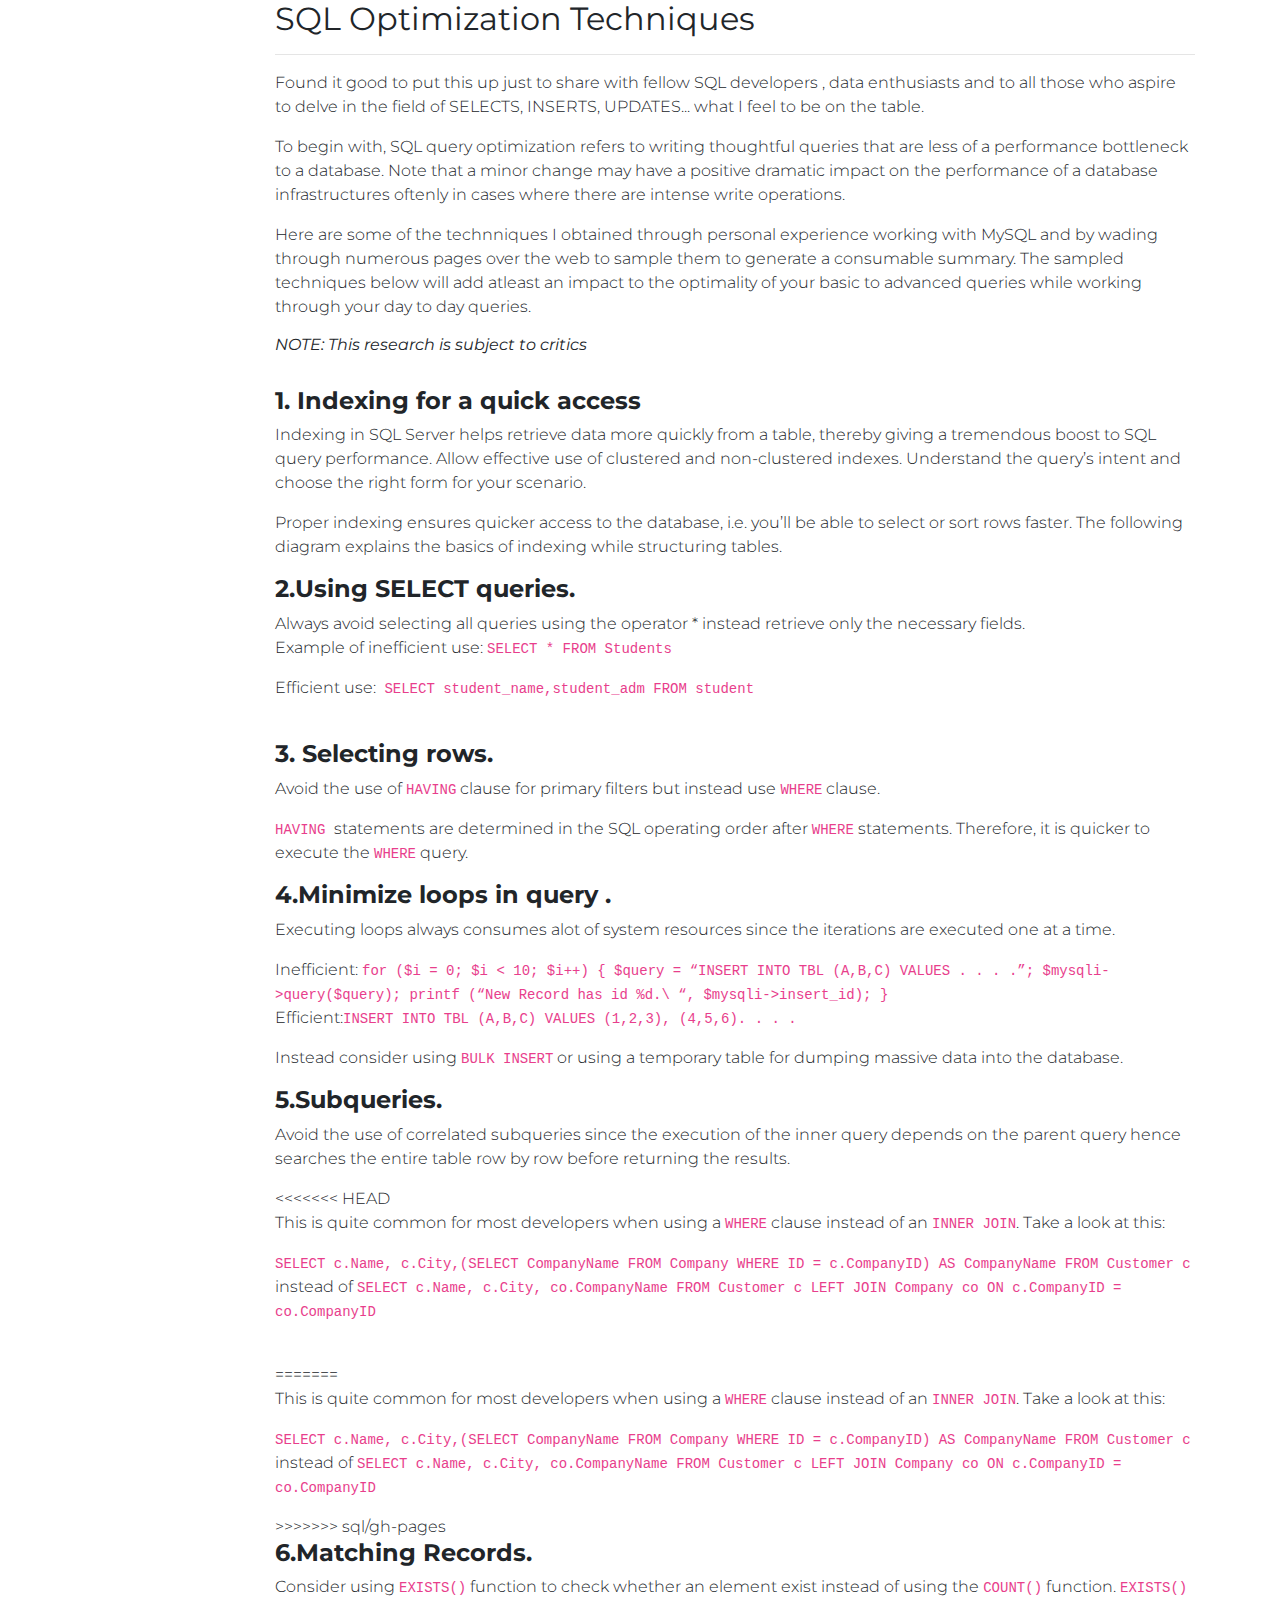
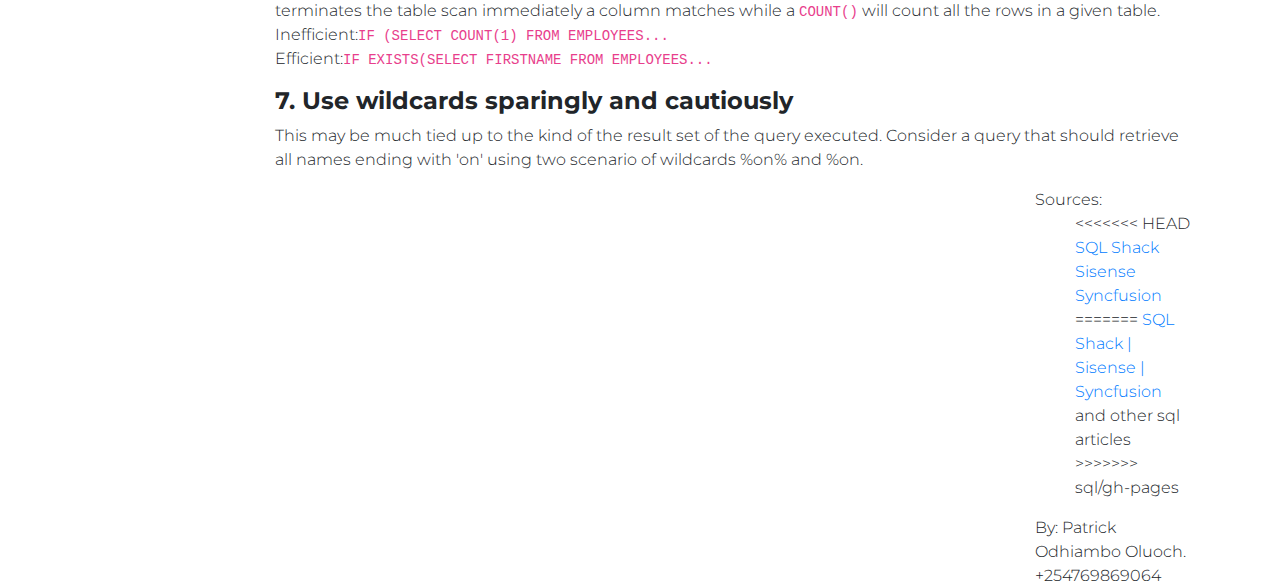
<file: index.html>
<!DOCTYPE html>
<html>
<head>
	<title>SQL query optimization</title>
	<meta charset="UTF-8">
	<meta name="viewport" content="width=device-width, initial-scale=1, shrink-to-fit=no">
	<meta http-equiv="x-ua-compatible" content="ie=edge">
	<link rel="stylesheet" href="https://use.fontawesome.com/releases/v5.11.2/css/all.css">
	<!-- Google Fonts Roboto -->
	<link rel="stylesheet" href="https://fonts.googleapis.com/css?family=Roboto:300,400,500,700&display=swap">
	<!-- Bootstrap core CSS -->
	<link rel="stylesheet" href="css/bootstrap.min.css">
	<link rel="preconnect" href="https://fonts.gstatic.com">
<link href="https://fonts.googleapis.com/css2?family=Montserrat:wght@100&display=swap" rel="stylesheet">
	<!-- Material Design Bootstrap -->
	<link rel="stylesheet" href="css/mdb.min.css">
	<!-- Your custom styles (optional) -->
	<link rel="stylesheet" href="style.css">
</head>
<body style="background-image: url('https://www.mantralabsglobal.com/wp-content/uploads/2019/12/SQL-Query-Optimization.jpg') : background-repeat: no-repeat; background-size: cover; background-position: center center;">
	
	  <div class="container">
	  	<div class="row">
	  		<div class="col-md-10 col-sm-12 offset-md-2 ">
				<h2><b>SQL Optimization Techniques</b></h2><hr>
				<p>
					<p>Found it good to put this up just to share with fellow SQL developers , data enthusiasts and to all those who aspire to delve in the field of SELECTS, INSERTS, UPDATES... what I feel to be on the table.</p>
					<p>To begin with, SQL query optimization refers to writing thoughtful queries that are less of a performance bottleneck to a database. Note that a minor change may have a positive  dramatic impact on the performance of a database infrastructures oftenly in  cases where there are intense write operations.</p>
					<p>Here are some of the technniques I obtained through personal experience working with MySQL and by wading through numerous pages over the web to sample them to generate a consumable summary. The sampled techniques below will add atleast an impact to the optimality of your basic to advanced queries while working through your day to day queries.</p>
					<h6><b><i>NOTE: This research is subject to critics</i></b></h6><br>	

					<h4>1. Indexing for a quick access</h4>
					<p>Indexing in SQL Server helps retrieve data more quickly from a table, thereby giving a tremendous boost to SQL query performance. Allow effective use of clustered and non-clustered indexes. Understand the query’s intent and choose the right form for your scenario.</p>
					<p>Proper indexing ensures quicker access to the database, i.e. you’ll be able to select or sort rows faster. The following diagram explains the basics of indexing while structuring tables.</p>

					<h4>2.Using SELECT queries.</h4> 
					<p>Always avoid selecting all queries using the operator *  instead retrieve only the necessary fields.</br>
					Example of inefficient use: <code>SELECT * FROM Students </code></p><p>
					Efficient use:<code> SELECT student_name,student_adm FROM student</code></p> </br>

					<h4>3. Selecting rows.</h4>
					<p>Avoid the use of <code>HAVING</code> clause for primary filters but instead use <code>WHERE</code> clause.</p>
					<p><code>HAVING </code>statements are determined in the SQL operating order after <code>WHERE</code> statements. Therefore, it is quicker to execute the <code>WHERE</code> query.</p>

					<h4>4.Minimize loops in query .</h4>
					<p>Executing loops always consumes alot of system resources since the iterations are executed one at a time.</p>
					Inefficient: <code>	for ($i = 0; $i < 10; $i++) {  
  $query = “INSERT INTO TBL (A,B,C) VALUES . . . .”;  
  $mysqli->query($query);  
  printf (“New Record has id %d.\ “, $mysqli->insert_id);
}</code><p>

Efficient:<code>INSERT INTO TBL (A,B,C) VALUES (1,2,3), (4,5,6). . . .</code></p>
<p>Instead consider using <code>BULK INSERT</code> or using a temporary table for dumping massive data into the database.</p>
					<h4>5.Subqueries.</h4>
					<p> Avoid the use of correlated subqueries since the execution of the inner query depends on the parent query hence searches the entire table row by row before returning the results.</p>
<<<<<<< HEAD
					<p>This is quite common for most developers when using a <code>WHERE</code> clause instead of an <code>INNER JOIN</code>. Take a look at this:</p><p><code>SELECT c.Name, c.City,(SELECT CompanyName FROM Company WHERE ID = c.CompanyID) AS CompanyName FROM Customer c</code> instead of <code>SELECT c.Name, c.City, co.CompanyName FROM Customer c LEFT JOIN Company co   ON c.CompanyID = co.CompanyID</code></p><br>
=======
					<p>This is quite common for most developers when using a <code>WHERE</code> clause instead of an <code>INNER JOIN</code>. Take a look at this:</p><p><code>SELECT c.Name, c.City,(SELECT CompanyName 
					FROM Company WHERE ID = c.CompanyID) AS CompanyName FROM Customer c</code> instead of <code>SELECT c.Name, c.City, co.CompanyName FROM Customer c LEFT JOIN Company co   ON c.CompanyID = co.CompanyID</code></p>
>>>>>>> sql/gh-pages

					<h4>6.Matching Records.</h4> 
					<p>Consider using <code>EXISTS()</code> function to check whether an element exist instead of using the <code>COUNT()</code> function. <code>EXISTS()</code> terminates the table scan immediately a column matches while a <code>COUNT()</code> will count all the rows in a given table.
					Inefficient:<code>IF (SELECT COUNT(1) FROM EMPLOYEES...</code><br>
					Efficient:<code>IF EXISTS(SELECT FIRSTNAME FROM EMPLOYEES...</code></p>
					<h4>7. Use wildcards sparingly and cautiously</h4>
					<p>This may be much tied up to the kind of the result set of the query executed.
					Consider a query that should retrieve all names ending with 'on' using two scenario of wildcards %on% and %on.</p>
				</p>	


	  	</div>
	  	<div class="col-md-2 offset-md-10">
	  		Sources: 
	  			<ul>
<<<<<<< HEAD
	  				<a href="https://www.sqlshack.com/query-optimization-techniques-in-sql-server-the-basics/">SQL Shack</a>
	  				<a href="https://www.sisense.com/blog/8-ways-fine-tune-sql-queries-production-databases/">Sisense</a>
	  				<a href="https://www.syncfusion.com/blogs/post/top-10-sql-query-optimization-techniques.aspx">Syncfusion</a>
=======
	  				<a href="https://www.sqlshack.com/query-optimization-techniques-in-sql-server-the-basics/">SQL Shack |</a>
	  				<a href="https://www.sisense.com/blog/8-ways-fine-tune-sql-queries-production-databases/">Sisense |</a>
	  				<a href="https://www.syncfusion.com/blogs/post/top-10-sql-query-optimization-techniques.aspx">Syncfusion</a> and other sql articles
>>>>>>> sql/gh-pages


	  			</ul>
	  	</div>

	  	<div class="col-md-2 offset-md-10">
	  		By: Patrick Odhiambo Oluoch.</br>
	  		+254769869064
	  	</div>
	  </div>
	</div>
</body>
</html>
</file>
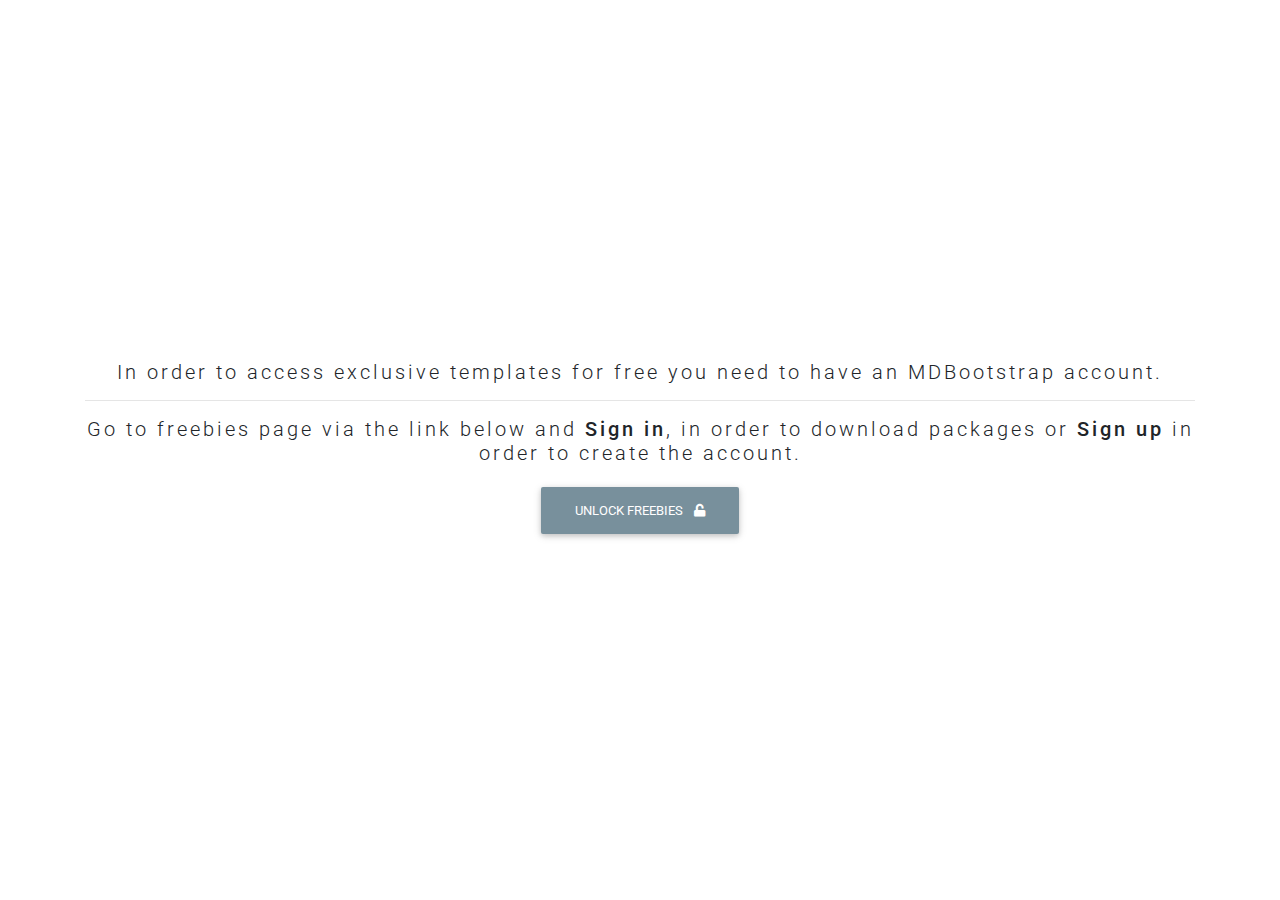
<file: exclusive-templates/unlock-exclusive-freebies.html>
<!DOCTYPE html>
<html lang="en">

<head>
  <meta charset="UTF-8">
  <meta name="viewport" content="width=device-width, initial-scale=1, shrink-to-fit=no">
  <meta http-equiv="x-ua-compatible" content="ie=edge">
  <title>Material Design for Bootstrap</title>
  <!-- MDB icon -->
  <link rel="icon" href="../img/mdb-favicon.ico" type="image/x-icon">
  <!-- Font Awesome -->
  <link rel="stylesheet" href="https://use.fontawesome.com/releases/v5.11.2/css/all.css">
  <!-- Google Fonts Roboto -->
  <link rel="stylesheet" href="https://fonts.googleapis.com/css?family=Roboto:300,400,500,700&display=swap">
  <!-- Bootstrap core CSS -->
  <link rel="stylesheet" href="../css/bootstrap.min.css">
  <!-- Material Design Bootstrap -->
  <link rel="stylesheet" href="../css/mdb.min.css">
  <!-- Your custom styles (optional) -->
  <link rel="stylesheet" href="../css/style.css">
</head>

<body>

  <!-- Start your project here-->
  <div class="d-flex align-items-center" style="height:100vh">
    <div class="container text-center">
      <h5 class="animated fadeIn mb-3">In order to access exclusive templates for free you need to have an MDBootstrap
        account.</h5>
        <hr>
      <h5 class="animated fadeIn mb-3">Go to freebies page via the link below and <strong>Sign in</strong>, in order to
        download packages or <strong>Sign up</strong> in order to create the account.</h5>
        <a href="https://mdbootstrap.com/freebies/?utm_campaign=ExclusiveFreebies&utm_source=jQuery" class="btn btn-primary">Unlock freebies <i class="fas fa-unlock ml-2"></i></a>

    </div>
  </div>
  <!-- End your project here-->

  <!-- jQuery -->
  <script type="text/javascript" src="../js/jquery.min.js"></script>
  <!-- Bootstrap tooltips -->
  <script type="text/javascript" src="../js/popper.min.js"></script>
  <!-- Bootstrap core JavaScript -->
  <script type="text/javascript" src="../js/bootstrap.min.js"></script>
  <!-- MDB core JavaScript -->
  <script type="text/javascript" src="../js/mdb.min.js"></script>
  <!-- Your custom scripts (optional) -->
  <script type="text/javascript"></script>

</body>

</html>
</file>
<file: style.css>
body{

	font-family: 'Montserrat', sans-serif;
}

h4{

	font-weight: bold;
}
</file>
<file: css/style.css>
html,
body,
header,
.view {
  height: 100%;
}

@media (max-width: 740px) {
  html,
  body,
  header,
  .view {
    height: 100vh;
  }
}

.top-nav-collapse {
  background-color: #78909c !important;
}

.navbar:not(.top-nav-collapse) {
  background: black !important;
}

@media (max-width: 991px) {
  .navbar:not(.top-nav-collapse) {
    background: #78909c !important;
  }
}

h1 {
  letter-spacing: 8px;
}

h5 {
  letter-spacing: 3px;
}

.hr-light {
  border-top: 3px solid #fff;
  width: 80px;
}

.btn-primary{
  background: #78909c !important;

}
</file>
